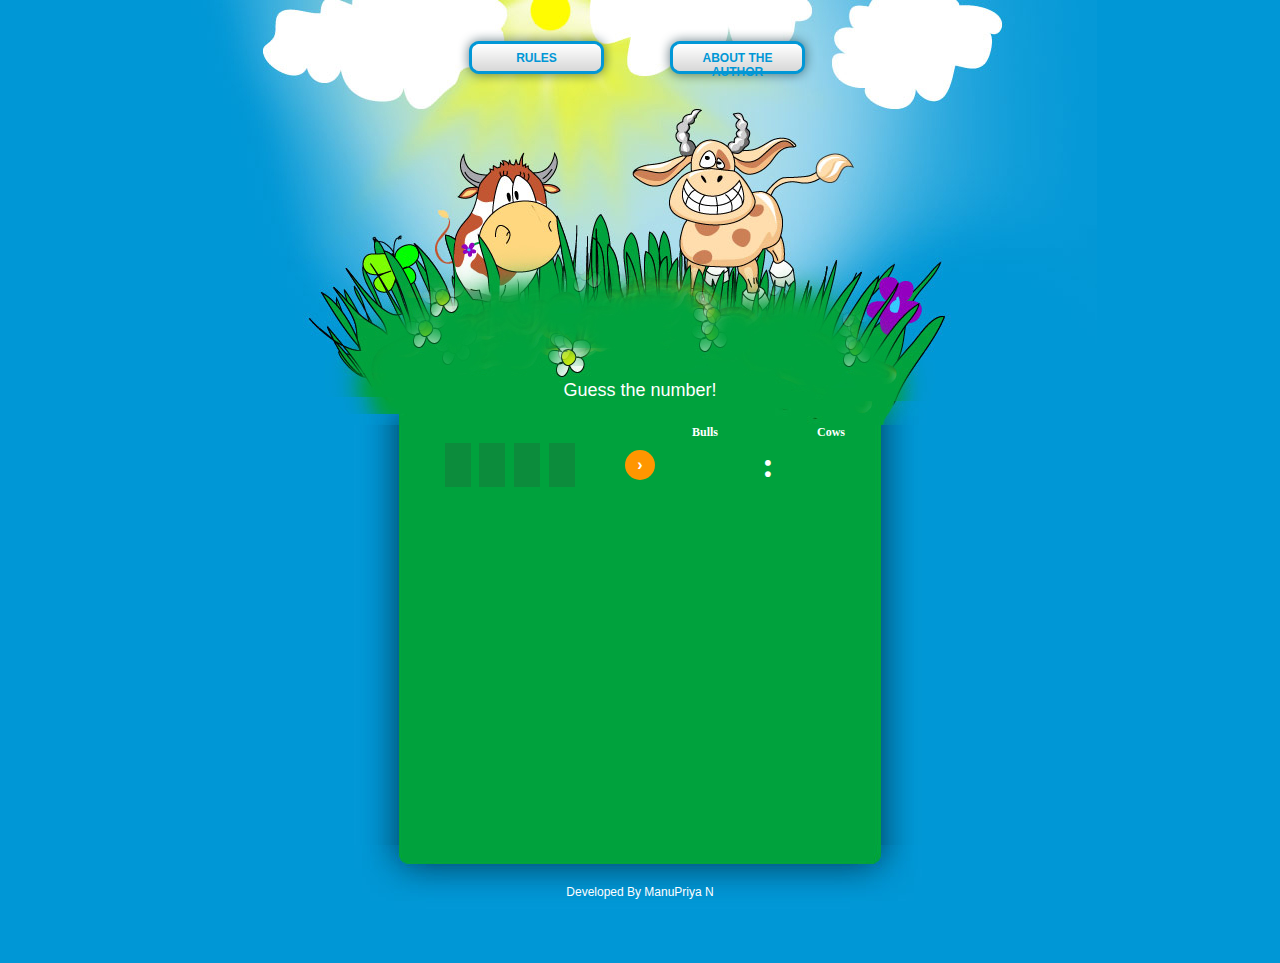
<file: Bulls_and_Cows-Updated-blank/Bulls_and_Cows-master/index.html>
<html>
	<head>
		<meta charset="utf-8">
		<title>Bulls and Cows Game</title>
		
		<link rel="stylesheet" type="text/css" href="style.css" />
		<script src="gamelogic.js"></script>
		
		
	</head>
	<body>
		
		
		<div id="Wrapp" style="display:none">
			<div id='tt'>
				<div class="close" onclick="openbox('Wrapp')">x</div>

					<ol>
						<li>The computer guesses a four-digit number.</li>
						<li>The numbers in this number are from 0 to 9.</li>
						<li>The numbers are not repeated in the number.</li>
						<li>The computer tells you: the first value in the answer is the number of digits guessed in the number, the second is the number of digits in the hidden number in their places.
						<li>It is necessary to guess from 7 times.</li>
					</ol>

			</div>
		</div>

		<div id="Wrapp2" style="display:none">
			<div id='tt2'>
				<div class="close" onclick="openbox('Wrapp2')">x</div>
				<div align="center">
					Dveloped By ManuPriya N <br>
					<strong>VTU PG CENTER MYSURU</strong><br>
					Master Of Computer Applications<br>
					maupriyamail@gmail.com<br>
					<br>
					The Game Cows and Bull<br>
					Task Project<br>
					<br>
					 2022<br>
				</div>
			</div>
		</div>
		
		
		<div id="content">
			<div id="menu">
				<ul class="menu">
					<li><a href="#" onclick="openbox('Wrapp');return false;">Rules</a></li>
					<li><a href="#" onclick="openbox('Wrapp2');return false;">
about the author</a></li>
				</ul>
			</div>
			
			<div id="target">Guess the number!</div>
			
			<div id="workarea">
				<table width="668" border="0" cellspacing="0" cellpadding="0">
					<tr>
						<td width="93"></td>
						<td width="482">
							<table width="482" border="0" cellspacing="0" cellpadding="0">
								<tr>
									<td width="226"></td>
									<td width="30"></td>
									<td width="100">
										<div id="b_c_column">Bulls</div>
									</td>
									<td width="26">
									</td>
									<td width="100">
										<div id="b_c_column">Cows</div>
									</td>
								</tr>
							</table>
							
							<div id="textid">
							<table width="482" border="0" cellspacing="0" cellpadding="0">
								<tr>
									<td width="226">
										<div align="center">
											<table width="141">
												<tr>
													<td>
														<input type="text" value="" required maxlength="1" name="n_a" class="try_number" id="number_a" onmouseout="return proverka(this)" onmouseover="return proverka(this)" onkeyup="return proverka(this)" onchange="return proverka(this)" />
													</td>
													<td>
														<input type="text" value="" required maxlength="1" name="n_a" class="try_number" id="number_b" onmouseout="return proverka(this)" onmouseover="return proverka(this)" onkeyup="return proverka(this)" onchange="return proverka(this)" />
													</td>
													<td>
														<input type="text" value="" required maxlength="1" name="n_a" class="try_number" id="number_c" onmouseout="return proverka(this)" onmouseover="return proverka(this)" onkeyup="return proverka(this)" onchange="return proverka(this)" />
													</td>
													<td>
														<input type="text" value="" required maxlength="1" name="n_a" class="try_number" id="number_d" onmouseout="return proverka(this)" onmouseover="return proverka(this)" onkeyup="return proverka(this)" onchange="return proverka(this)" />
													</td>
												</tr>
											</table>
										</div>
									
									
									
									</td>
									<td width="30">
										<input type="button" id="checkednumber1" name="checkednumber" onclick='checkedNumbers()' value="&#8250;" class="checked_button"/>
									</td>
									<td width="100">
										<div id="b_c_result_b">
										</div>
									</td>
									<td width="26">
										<div id="b_c_result">
											:
										</div>
									</td>
									<td width="100">
										<div id="b_c_result_c">
										</div>
									</td>
								</tr>
							</table>
							</div>
							
							
							
							
							
							<div id="textid1">
							<table width="482" border="0" cellspacing="0" cellpadding="0">
								<tr>
									<td width="226">
										<div align="center">
											<table width="141">
												<tr>
													<td>
														<input type="text" value="" maxlength="1" name="n_a" class="try_number" id="number_a1" onmouseout="return proverka(this)" onmouseover="return proverka(this)" onkeyup="return proverka(this);" onchange="return proverka(this);" />
													</td>
													<td>
														<input type="text" value="" maxlength="1" class="try_number" id="number_b1" onmouseout="return proverka(this)" onmouseover="return proverka(this)" onkeyup="return proverka(this);" onchange="return proverka(this);" />
													</td>
													<td>
														<input type="text" value="" maxlength="1" class="try_number" id="number_c1" onmouseout="return proverka(this)" onmouseover="return proverka(this)" onkeyup="return proverka(this);" onchange="return proverka(this);" />
													</td>
													<td>
														<input type="text" value="" maxlength="1" class="try_number" id="number_d1" onmouseout="return proverka(this)" onmouseover="return proverka(this)" onkeyup="return proverka(this);" onchange="return proverka(this);" />
													</td>
													
												</tr>
											</table>
										</div>
									
									
									
									</td>
									<td width="30">
										<input type="button" id="checkednumber2" name="checkednumber" onclick='checkedNumbers()' value="&#8250;" class="checked_button"/>
									</td>
									<td width="100">
										<div id="b_c_result_b1">
										</div>
									</td>
									<td width="26">
										<div id="b_c_result">
											:
										</div>
									</td>
									<td width="100">
										<div id="b_c_result_c1">
										</div>
									</td>
								</tr>
							</table>
							</div>
							
							
							<div id="textid2">
							<table width="482" border="0" cellspacing="0" cellpadding="0">
								<tr>
									<td width="226">
										<div align="center">
											<table width="141">
												<tr>
													<td>
														<input type="text" value="" maxlength="1" name="n_a" class="try_number" id="number_a2" onmouseout="return proverka(this)" onmouseover="return proverka(this)" onkeyup="return proverka(this);" onchange="return proverka(this);" />
													</td>
													<td>
														<input type="text" value="" maxlength="1" class="try_number" id="number_b2" onmouseout="return proverka(this)" onmouseover="return proverka(this)" onkeyup="return proverka(this);" onchange="return proverka(this);" />
													</td>
													<td>
														<input type="text" value="" maxlength="1" class="try_number" id="number_c2" onmouseout="return proverka(this)" onmouseover="return proverka(this)" onkeyup="return proverka(this);" onchange="return proverka(this);" />
													</td>
													<td>
														<input type="text" value="" maxlength="1" class="try_number" id="number_d2" onmouseout="return proverka(this)" onmouseover="return proverka(this)" onkeyup="return proverka(this);" onchange="return proverka(this);" />
													</td>
													
												</tr>
											</table>
										</div>
									
									
									
									</td>
									<td width="30">
										<input type="button" id="checkednumber3" name="checkednumber" onclick='checkedNumbers()' value="&#8250;" class="checked_button"/>
									</td>
									<td width="100">
										<div id="b_c_result_b2">
										</div>
									</td>
									<td width="26">
										<div id="b_c_result">
											:
										</div>
									</td>
									<td width="100">
										<div id="b_c_result_c2">
										</div>
									</td>
								</tr>
							</table>
							</div>
							
							
							<div id="textid3">
							<table width="482" border="0" cellspacing="0" cellpadding="0">
								<tr>
									<td width="226">
										<div align="center">
											<table width="141">
												<tr>
													<td>
														<input type="text" value="" maxlength="1" name="n_a" class="try_number" id="number_a3" onmouseout="return proverka(this)" onmouseover="return proverka(this)" onkeyup="return proverka(this);" onchange="return proverka(this);" />
													</td>
													<td>
														<input type="text" value="" maxlength="1" class="try_number" id="number_b3" onmouseout="return proverka(this)" onmouseover="return proverka(this)" onkeyup="return proverka(this);" onchange="return proverka(this);" />
													</td>
													<td>
														<input type="text" value="" maxlength="1" class="try_number" id="number_c3" onmouseout="return proverka(this)" onmouseover="return proverka(this)" onkeyup="return proverka(this);" onchange="return proverka(this);" />
													</td>
													<td>
														<input type="text" value="" maxlength="1" class="try_number" id="number_d3" onmouseout="return proverka(this)" onmouseover="return proverka(this)" onkeyup="return proverka(this);" onchange="return proverka(this);" />
													</td>
													
												</tr>
											</table>
										</div>
									
									
									
									</td>
									<td width="30">
										<input type="button" id="checkednumber4" name="checkednumber" onclick='checkedNumbers()' value="&#8250;" class="checked_button"/>
									</td>
									<td width="100">
										<div id="b_c_result_b3">
										</div>
									</td>
									<td width="26">
										<div id="b_c_result">
											:
										</div>
									</td>
									<td width="100">
										<div id="b_c_result_c3">
										</div>
									</td>
								</tr>
							</table>
							</div>
							
							
							<div id="textid4">
							<table width="482" border="0" cellspacing="0" cellpadding="0">
								<tr>
									<td width="226">
										<div align="center">
											<table width="141">
												<tr>
													<td>
														<input type="text" value="" maxlength="1" name="n_a" class="try_number" id="number_a4" onmouseout="return proverka(this)" onmouseover="return proverka(this)" onkeyup="return proverka(this);" onchange="return proverka(this);" />
													</td>
													<td>
														<input type="text" value="" maxlength="1" class="try_number" id="number_b4" onmouseout="return proverka(this)" onmouseover="return proverka(this)" onkeyup="return proverka(this);" onchange="return proverka(this);" />
													</td>
													<td>
														<input type="text" value="" maxlength="1" class="try_number" id="number_c4" onmouseout="return proverka(this)" onmouseover="return proverka(this)" onkeyup="return proverka(this);" onchange="return proverka(this);" />
													</td>
													<td>
														<input type="text" value="" maxlength="1" class="try_number" id="number_d4" onmouseout="return proverka(this)" onmouseover="return proverka(this)" onkeyup="return proverka(this);" onchange="return proverka(this);" />
													</td>
													
												</tr>
											</table>
										</div>
									
									
									
									</td>
									<td width="30">
										<input type="button" id="checkednumber5" name="checkednumber" onclick='checkedNumbers()' value="&#8250;" class="checked_button"/>
									</td>
									<td width="100">
										<div id="b_c_result_b4">
										</div>
									</td>
									<td width="26">
										<div id="b_c_result">
											:
										</div>
									</td>
									<td width="100">
										<div id="b_c_result_c4">
										</div>
									</td>
								</tr>
							</table>
							</div>
							
							
							<div id="textid5">
							<table width="482" border="0" cellspacing="0" cellpadding="0">
								<tr>
									<td width="226">
										<div align="center">
											<table width="141">
												<tr>
													<td>
														<input type="text" value="" maxlength="1" name="n_a" class="try_number" id="number_a5" onmouseout="return proverka(this)" onmouseover="return proverka(this)" onkeyup="return proverka(this);" onchange="return proverka(this);" />
													</td>
													<td>
														<input type="text" value="" maxlength="1" class="try_number" id="number_b5" onmouseout="return proverka(this)" onmouseover="return proverka(this)" onkeyup="return proverka(this);" onchange="return proverka(this);" />
													</td>
													<td>
														<input type="text" value="" maxlength="1" class="try_number" id="number_c5" onmouseout="return proverka(this)" onmouseover="return proverka(this)" onkeyup="return proverka(this);" onchange="return proverka(this);" />
													</td>
													<td>
														<input type="text" value="" maxlength="1" class="try_number" id="number_d5" onmouseout="return proverka(this)" onmouseover="return proverka(this)" onkeyup="return proverka(this);" onchange="return proverka(this);" />
													</td>
													
												</tr>
											</table>
										</div>
									
									
									
									</td>
									<td width="30">
										<input type="button" id="checkednumber6" name="checkednumber" onclick='checkedNumbers()' value="&#8250;" class="checked_button"/>
									</td>
									<td width="100">
										<div id="b_c_result_b5">
										</div>
									</td>
									<td width="26">
										<div id="b_c_result">
											:
										</div>
									</td>
									<td width="100">
										<div id="b_c_result_c5">
										</div>
									</td>
								</tr>
							</table>
							</div>
							
							
							<div id="textid6">
							<table width="482" border="0" cellspacing="0" cellpadding="0">
								<tr>
									<td width="226">
										<div align="center">
											<table width="141">
												<tr>
													<td>
														<input type="text" value="" maxlength="1" name="n_a" class="try_number6" id="number_a6" onmouseout="return proverka(this)" onmouseover="return proverka(this)" onkeyup="return proverka(this);" onchange="return proverka(this);" />
													</td>
													<td>
														<input type="text" value="" maxlength="1" class="try_number6" id="number_b6" onmouseout="return proverka(this)" onmouseover="return proverka(this)" onkeyup="return proverka(this);" onchange="return proverka(this);" />
													</td>
													<td>
														<input type="text" value="" maxlength="1" class="try_number6" id="number_c6" onmouseout="return proverka(this)" onmouseover="return proverka(this)" onkeyup="return proverka(this);" onchange="return proverka(this);" />
													</td>
													<td>
														<input type="text" value="" maxlength="1" class="try_number6" id="number_d6" onmouseout="return proverka(this)" onmouseover="return proverka(this)" onkeyup="return proverka(this);" onchange="return proverka(this);" />
													</td>
													
												</tr>
											</table>
										</div>
									
									
									
									</td>
									<td width="30">
										<input type="button" id="checkednumber7" name="checkednumber" onclick='checkedNumbers()' value="&#8250;" class="checked_button"/>
									</td>
									<td width="100">
										<div id="b_c_result_b6">
										</div>
									</td>
									<td width="26">
										<div id="b_c_result">
											:
										</div>
									</td>
									<td width="100">
										<div id="b_c_result_c6">
										</div>
									</td>
								</tr>
							</table>
							</div>
							
							
							
			</div>
						</td>
						<td width="93"></td>
					</tr>
				</table>
		
			</div>
			
			
			
			<div id="footer">
				Developed By ManuPriya N
			</div>
			
		</div>
		
		<!--<a href="index2.html">Lesson 5.2</a>-->
	</body>
</html>
</file>
<file: Bulls_and_Cows-Updated-blank/Bulls_and_Cows-master/style.css>
/* style for game Bulls and Cows
   JavaScript
   by Shevchenko Alexey IT6 2013 */
   
body, html {
	padding: 0;
	margin: 0;
	background: #0097d6 url(images/bg_body.jpg) no-repeat 50% 0;
	}
	
#content {
	padding: 0;
	margin: 0 auto;
	width: 668px;
	float:center;
	position: relative;
	}

/* === menu === */
	
#menu {
	padding: 27px 0 0;
	margin: 0;
	float: left;
	position: relative;
	width: 668px;
	z-index: 500;
	}
	
#menu  ul {
	margin: 0 ;
	padding: 0 0 0 130px;
	height: 59px;
	width: 668px;
	}
	
.menu  li {
	font-family: Arial, Verdana, sans-serif;
	list-style-type:none;
	float: left;
	font-size:12px;
	font-weight: bold;
	text-transform: uppercase;
	height: 59px;
	margin: 0 20px;
	text-align: center;
	width: 161px;
	}

.menu  li a:link, .menu  li a:visited {
	margin: 0;
	padding: 24px 20px;
	color: #0097d6;
	text-decoration: none;
	background: url(images/bg_menu.png) no-repeat top left;
	width: 121px;
	display:block; 
	}
	
.menu li a:hover {
	margin: 0;
	padding: 24px 20px;
	color: #fdfdf1;
	text-decoration: none;
	background: url(images/bg_menu.png) no-repeat top right;
	width: 121px;
	display:block;
	}
	
/* === workarea === */
#workarea {
	padding: 0;
	margin: 24px auto 0;
	float: center;
	position: relative;
	width: 668px;
	height: 420px;
	background: url(images/bg_workarea.jpg) repeat-y;
	}
	
#target {
	padding: 380px 0 0;
	margin: 0px auto 0;
	float: center;
	position: relative;
	width: 668px;
	color: #FFFFFF;
	font-size: 18px;
	font-family: Arial, Verdana, sans-serif;
	text-align: center;
	}

#description {
	padding: 0 93px;
	margin: 0px auto 0;
	float: left;
	position: relative;
	width: 482px;
	color: #FFFFFF;
	font-size: 14px;
	font-family: Arial, Verdana, sans-serif;
	}
	

	
.try_number {
	color: #ffbe06;
	font-size: 36px;
	width: 26px;
	background-color: #0c8c3c;
	border: 0;
	text-align: center;
	}
	
.try_number6 {
	color: #ffbe06;
	font-size: 36px;
	width: 26px;
	background-color: #ff0036;
	border: 0;
	text-align: center;
	}
	
.checked_button {
	color: #FFFFFF;
	width: 30px;
	font-weight: bold;
	text-align: center;
	background-color: #ff9600;
	font-size: 16px;
	height: 30px;
	border: 0;
	border-radius: 15px;
	-moz-border-radius:15px 15px 15px 15px;
	-webkit-border-top-left-radius: 15px;
	-webkit-border-top-right-radius: 15px;
	-webkit-border-bottom-right-radius: 15px;
	-webkit-border-bottom-left-radius: 15px;
	-webkit-border-radius: 15px 15px 15px 15px;
	}

#column {
	padding: 0 0 0 93px;
	margin: 0px auto 0;
	float: left;
	position: relative;
	width: 141px;
	text-align: center;
	}
	
#textid {
	padding: 0;
	margin: 0px auto 0;
	float: left;
	position: relative;
	GGGGdisplay: none;
	}
	
#textid1 {
	padding: 0;
	margin: 0px auto 0;
	float: left;
	position: relative;
	display: none;
	}
	
#textid2 {
	padding: 0;
	margin: 0px auto 0;
	float: left;
	position: relative;
	display: none;
	}
	
#textid3 {
	padding: 0;
	margin: 0px auto 0;
	float: left;
	position: relative;
	display: none;
	}
	
#textid4 {
	padding: 0;
	margin: 0px auto 0;
	float: left;
	position: relative;
	display: none;
	}
	
#textid5 {
	padding: 0;
	margin: 0px auto 0;
	float: left;
	position: relative;
	display: none;
	}
	
#textid6 {
	padding: 0;
	margin: 0px auto 0;
	float: left;
	position: relative;
	display: none;
	}
	
#b_c_column {
	padding: 0;
	margin: 0px auto 0;
	float: left;
	position: relative;
	width: 100%;
	text-align: center;
	color: #FFFFFF;
	font-size: 12px;
	font-weight: bold;
	}

#b_c_result	{
	padding: 0;
	margin: 0px auto 0;
	float: left;
	position: relative;
	width: 100%;
	text-align: center;
	color: #FFFFFF;
	font-size: 36px;
	font-weight: bold;
	}	
	
#b_c_result_b	{
	padding: 0;
	margin: 0px auto 0;
	float: left;
	position: relative;
	width: 100%;
	text-align: center;
	color: #FFFFFF;
	font-size: 36px;
	font-weight: bold;
	font-family: Arial, Verdana, sans-serif;
	}
	
#b_c_result_c	{
	padding: 0;
	margin: 0px auto 0;
	float: left;
	position: relative;
	width: 100%;
	text-align: center;
	color: #FFFFFF;
	font-size: 36px;
	font-weight: bold;
	font-family: Arial, Verdana, sans-serif;
	}
	
#b_c_result_b1	{
	padding: 0;
	margin: 0px auto 0;
	float: left;
	position: relative;
	width: 100%;
	text-align: center;
	color: #FFFFFF;
	font-size: 36px;
	font-weight: bold;
	font-family: Arial, Verdana, sans-serif;
	}
	
#b_c_result_c1	{
	padding: 0;
	margin: 0px auto 0;
	float: left;
	position: relative;
	width: 100%;
	text-align: center;
	color: #FFFFFF;
	font-size: 36px;
	font-weight: bold;
	font-family: Arial, Verdana, sans-serif;
	}
	
#b_c_result_b2	{
	padding: 0;
	margin: 0px auto 0;
	float: left;
	position: relative;
	width: 100%;
	text-align: center;
	color: #FFFFFF;
	font-size: 36px;
	font-weight: bold;
	font-family: Arial, Verdana, sans-serif;
	}
	
#b_c_result_c2	{
	padding: 0;
	margin: 0px auto 0;
	float: left;
	position: relative;
	width: 100%;
	text-align: center;
	color: #FFFFFF;
	font-size: 36px;
	font-weight: bold;
	font-family: Arial, Verdana, sans-serif;
	}
	
#b_c_result_b3	{
	padding: 0;
	margin: 0px auto 0;
	float: left;
	position: relative;
	width: 100%;
	text-align: center;
	color: #FFFFFF;
	font-size: 36px;
	font-weight: bold;
	font-family: Arial, Verdana, sans-serif;
	}
	
#b_c_result_c3	{
	padding: 0;
	margin: 0px auto 0;
	float: left;
	position: relative;
	width: 100%;
	text-align: center;
	color: #FFFFFF;
	font-size: 36px;
	font-weight: bold;
	font-family: Arial, Verdana, sans-serif;
	}
	
#b_c_result_b4	{
	padding: 0;
	margin: 0px auto 0;
	float: left;
	position: relative;
	width: 100%;
	text-align: center;
	color: #FFFFFF;
	font-size: 36px;
	font-weight: bold;
	font-family: Arial, Verdana, sans-serif;
	}
	
#b_c_result_c4	{
	padding: 0;
	margin: 0px auto 0;
	float: left;
	position: relative;
	width: 100%;
	text-align: center;
	color: #FFFFFF;
	font-size: 36px;
	font-weight: bold;
	font-family: Arial, Verdana, sans-serif;
	}
	
#b_c_result_b5	{
	padding: 0;
	margin: 0px auto 0;
	float: left;
	position: relative;
	width: 100%;
	text-align: center;
	color: #FFFFFF;
	font-size: 36px;
	font-weight: bold;
	font-family: Arial, Verdana, sans-serif;
	}
	
#b_c_result_c5	{
	padding: 0;
	margin: 0px auto 0;
	float: left;
	position: relative;
	width: 100%;
	text-align: center;
	color: #FFFFFF;
	font-size: 36px;
	font-weight: bold;
	font-family: Arial, Verdana, sans-serif;
	}
	
#b_c_result_b6	{
	padding: 0;
	margin: 0px auto 0;
	float: left;
	position: relative;
	width: 100%;
	text-align: center;
	color: #FFFFFF;
	font-size: 36px;
	font-weight: bold;
	font-family: Arial, Verdana, sans-serif;
	}
	
#b_c_result_c6	{
	padding: 0;
	margin: 0px auto 0;
	float: left;
	position: relative;
	width: 100%;
	text-align: center;
	color: #FFFFFF;
	font-size: 36px;
	font-weight: bold;
	font-family: Arial, Verdana, sans-serif;
	}
	

	
#footer {
	padding: 40px 0 0;
	margin: 0px auto 0;
	float: center;
	position: relative;
	color: #FFFFFF;
	font-size: 12px;
	font-family: Arial, Verdana, sans-serif;
	text-align: center;
	width: 668px;
	height: 78px;
	background: url(images/bg_footer.jpg) no-repeat;
	}	

#Wrapp, #Wrapp2 {
	top:0;
	left:0;
	position:fixed;
	background-color:#000;
	width:100%;
	height:100%;
	z-index:10000;
	background-color:#444444;
	GGGGopacity: 0.74;

}


#tt {
	position:relative;
	background-color:#fff;
	width:440px;
	padding:12px;
	height:500px;
	margin:100px auto auto auto;
	background: url(images/rules.jpg) no-repeat;
	font-family: Arial, Verdana, sans-serif;
	opacity: 1.00;
	padding: 150px 30px 30px 30px;
	color: #FFFFFF;
}

#tt2 {
	position:relative;
	background-color:#fff;
	width:440px;
	padding:12px;
	height:500px;
	margin:100px auto auto auto;
	background: url(images/about.jpg) no-repeat;
	font-family: Arial, Verdana, sans-serif;
	opacity: 1.00;
	padding: 150px 30px 30px 30px;
	color: #FFFFFF;
}

div.close {
  cursor:pointer;
  position:absolute;
  font-weight:700;
  text-shadow:#000 1px 1px 0;
  color:red;
  right:7px;
  top:2px;
}
	
<div id="workarea">
				<div id="target">Отгадай число!</div>
			
				<div id="description">
					<div class="column">попытка №</div>
					<div class="column">
						<div class="b_c_column">Б</div>
						<div class="b_c_column">К</div>
					</div>
				</div>
			
			</div>
			<div id="footer">
</file>
